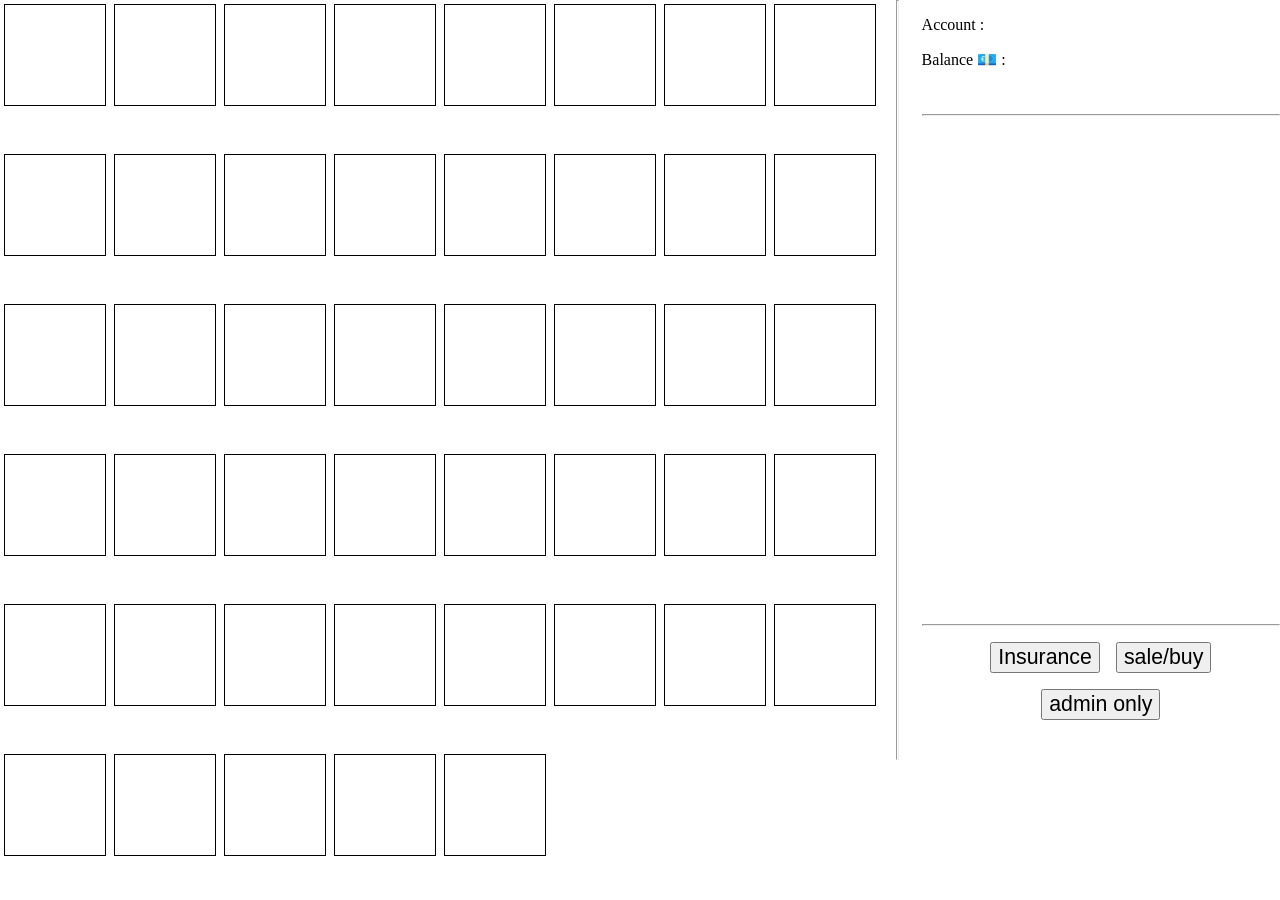
<file: index.html>
<html lang="zh-TW">
    <head>
        <link rel="stylesheet" href="./css/index.css">
    </head>

    <body>
        <div id="container" class="container">
            <div class="leftpane flex_container">
                <div class="box"></div>
                <div class="box"></div>
                <div class="box"></div>
                <div class="box"></div>
                <div class="box"></div>
                <div class="box"></div>
                <div class="box"></div>
                <div class="box"></div>
                <div class="box"></div>
                <div class="box"></div>
                <div class="box"></div>
                <div class="box"></div>
                <div class="box"></div>
                <div class="box"></div>
                <div class="box"></div>
                <div class="box"></div>
                <div class="box"></div>
                <div class="box"></div>
                <div class="box"></div>
                <div class="box"></div>
                <div class="box"></div>
                <div class="box"></div>
                <div class="box"></div>
                <div class="box"></div>
                <div class="box"></div>
                <div class="box"></div>
                <div class="box"></div>
                <div class="box"></div>
                <div class="box"></div>
                <div class="box"></div>
                <div class="box"></div>
                <div class="box"></div>
                <div class="box"></div>
                <div class="box"></div>
                <div class="box"></div>
                <div class="box"></div>
                <div class="box"></div>
                <div class="box"></div>
                <div class="box"></div>
                <div class="box"></div>
                <div class="box"></div>
                <div class="box"></div>
                <div class="box"></div>
                <div class="box"></div>
                <div class="box"></div>
            </div>

            <hr width="1" size="760" style="margin:0;float: left;">
            
            <div class="rightpane">
                <p>
                    Account : <span id="Account"></span>
                </p>
                <p>
                    Balance &#x1F4B6 : <span id="Balance"></span>
                </p>

                <hr style="margin-top: 5vh;">

                <div id="tansactionMessages" style="height: 480px;overflow: scroll"></div>

                <div style="margin-top: 20px;padding-bottom: 15px;">
                    <hr>
                    <div style="text-align:center">
                        <p>
                            <button id="insurance" style="font-size:16pt;" onclick="location.href='./insurance.html'">Insurance</button>
                            &ensp;
                            <button id="saleORbuy" style="font-size:16pt;" onclick="location.href='./saleORbuy.html'">sale/buy</button>
                        </p>
                        <button id="command" style="font-size:16pt;" onclick="location.href='./admin.html'">admin only</button>
                    </div>
                </div>
            </div>
        </div>

        <script src="https://cdn.ethers.io/lib/ethers-5.2.umd.min.js" type="application/javascript"></script>
        <script src="./js/abis.js"></script>
        <script src="./js/object.js"></script>
        <script src="./js/utils/connect.js"></script>
        <script src="./js/index/info.js"></script>
        <script src="./js/utils/handleLogin.js"></script>
        <script src="./js/index/transactionMessages.js"></script>
        <script src="./js/index/index.js"></script>
    </body>
</html>
</file>
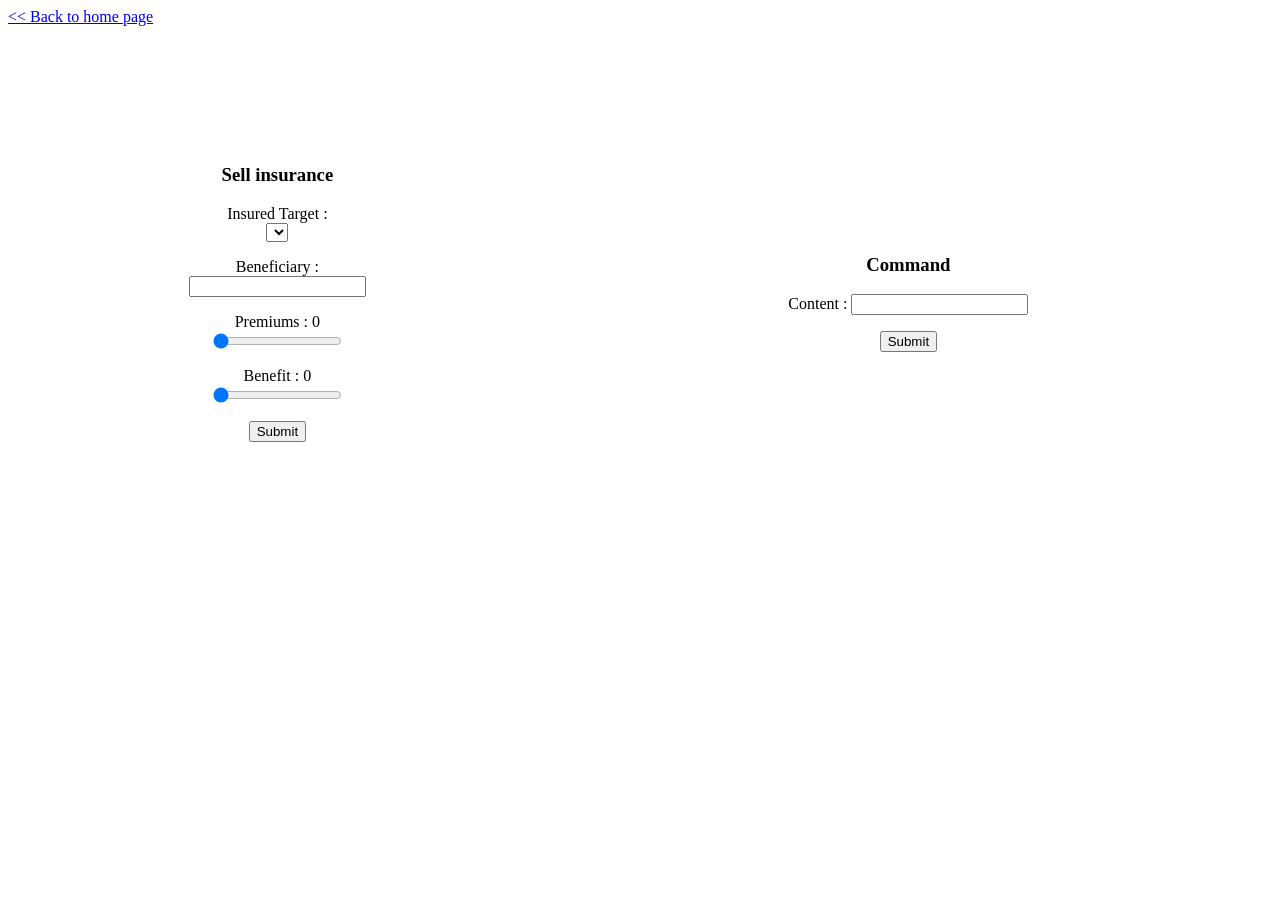
<file: admin.html>
<html>
    <head>
    </head>

    <body>
        <div id="container" style="height:760px">
            <a href="./index.html"><< Back to home page</a>
            <div style="width:100%;margin-top:15vh;">
                <table style="width:100%"><tr>
                    <td align="center">
                        <h3> Sell insurance </h3>
                        <form>
                            <p>
                                Insured Target : <br>
                                <select id="opt"></select>
                            </p>
                            <p>
                                Beneficiary : <br>
                                <input id="Beneficiary" type="text">
                            </p>
                            <p>
                                Premiums : 
                                <span id="premiumsAmount">0</span><br>
                                <input id="Premiums" type="range" value="0" min="0" oninput="updateRangeValue('premiumsAmount', this.value)">
                            </p>
                            <p>
                                Benefit : 
                                <span id="benefitAmount">0</span><br>
                                <input id="Benefit" type="range" value="0" min="0" oninput="updateRangeValue('benefitAmount', this.value)">
                            </p>
                        </form>
                        <p>
                            <button 
                            onclick="buildInsurance(document.querySelector('#opt').value, document.querySelector('#Beneficiary').value, document.querySelector('#Premiums').value, document.querySelector('#Benefit').value)">
                            Submit 
                            </button>
                        </p>
                    </td>
                    <td align="center">
                        <h3> Command </h3>
                        <form>
                            <p>
                                Content : <input id="cmd" type="text">
                            </p>
                            <span id="msg" style="color:red"></span>
                        </form>
                        <p>
                            <button onclick="command(document.querySelector('#cmd').value)">Submit</button>
                        </p>
                    </td>
                </tr></table>
            </div>
        </div>

        <script src="https://cdn.ethers.io/lib/ethers-5.2.umd.min.js" type="application/javascript"></script>
        <script src="./js/abis.js"></script>
        <script src="./js/object.js"></script>
        <script src="./js/utils/connect.js"></script>
        <script src="./js/utils/handleLogin.js"></script>
        <script src="./js/admin/command.js"></script>
        <script src="./js/admin/newInsurance.js"></script>
        <script src="./js/admin/formTools.js"></script>
        <script src="./js/admin/admin.js"></script>
    </body>

</html>
</file>
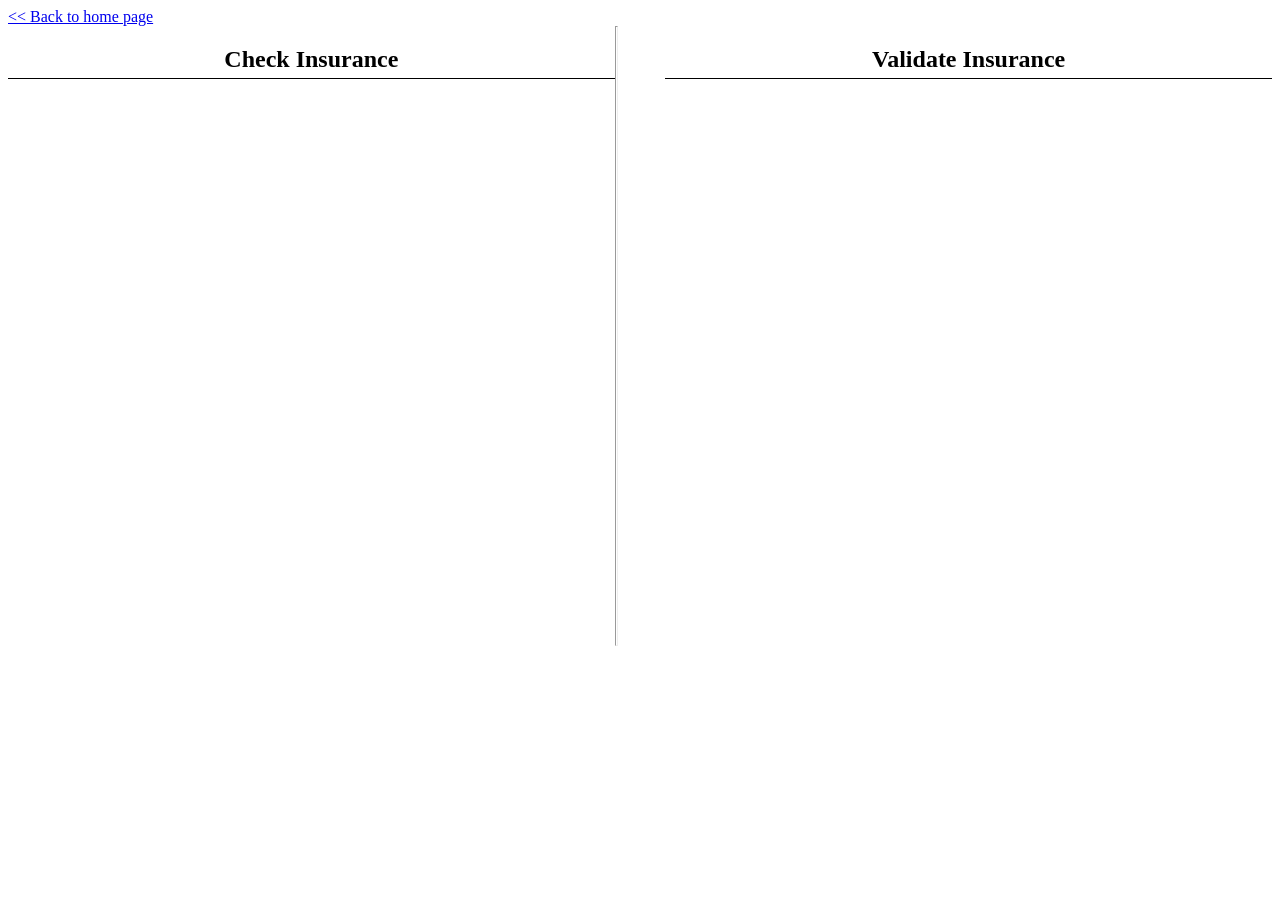
<file: insurance.html>
<html>
    <head>
        <link rel="stylesheet" href="./css/insurance.css">
    </head>

    <body>
        <div id="container" style="height:760px">
            <a href="./index.html"><< Back to home page</a>
            <div>
                <div class="leftpane" style="text-align:center;overflow:scroll;">
                    <h2 style="padding-bottom:5px;border-bottom:1px solid black">Check Insurance</h2>
                    <div id="toCheck"></div>

                </div>

                <hr width="1" size="620" style="margin:0;float: left;">
                
                <div class="rightpane" style="text-align:center;overflow:scroll;">
                    <h2 style="padding-bottom:5px;border-bottom:1px solid black">Validate Insurance</h3>
                    <div id="toValidate"></div>
                </div>
            </div>
        </div>

        <script src="https://cdn.ethers.io/lib/ethers-5.2.umd.min.js" type="application/javascript"></script>
        <script src="./js/abis.js"></script>
        <script src="./js/object.js"></script>
        <script src="./js/utils/connect.js"></script>
        <script src="./js/insurance/payInsurance.js"></script>
        <script src="./js/insurance/triggerInsurance.js"></script>
        <script src="./js/utils/handleLogin.js"></script>
        <script src="./js/insurance/loader.js"></script>
        <script src="./js/insurance/insurance.js"></script>
    </body>

</html>
</file>
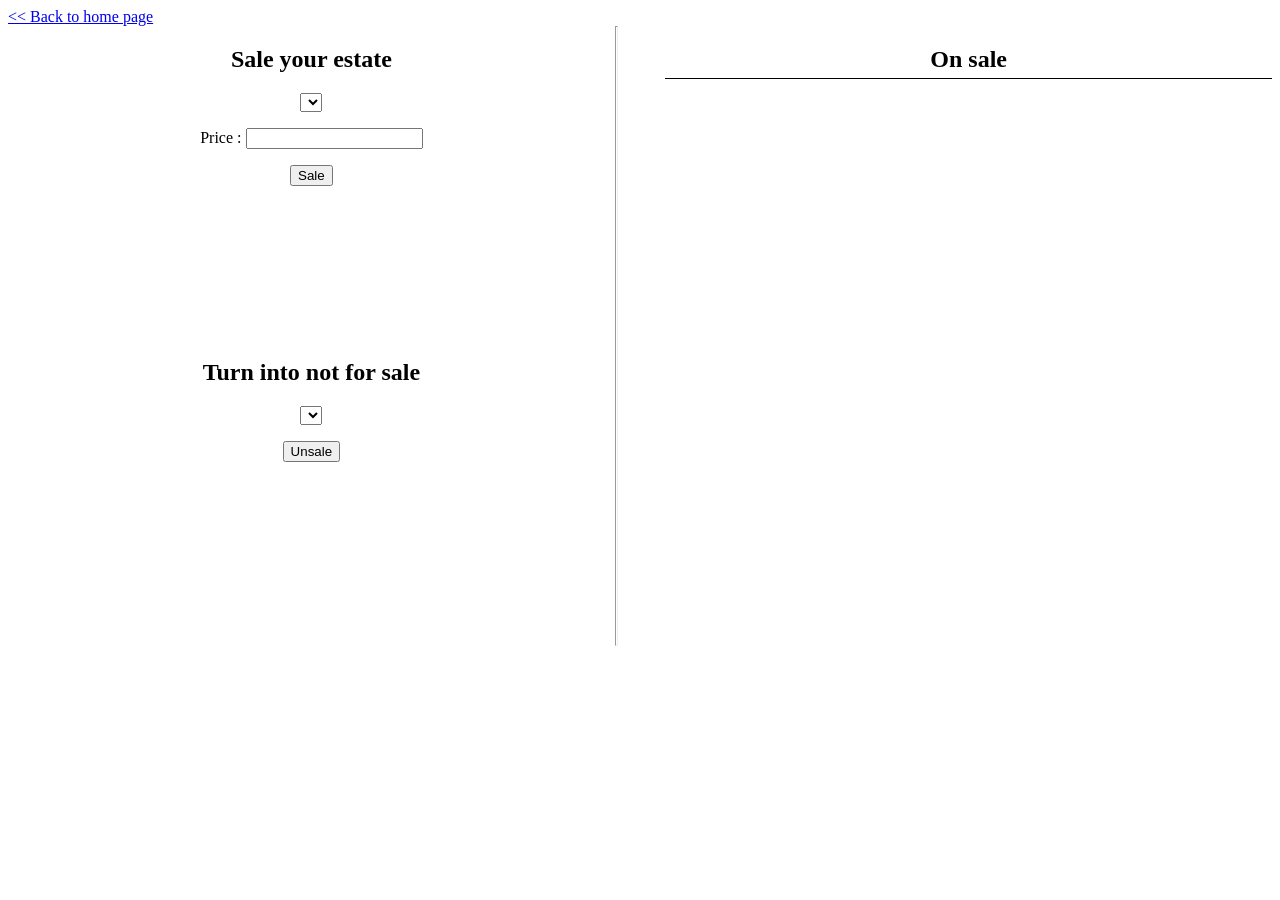
<file: saleORbuy.html>
<html>
    <head>
        <link rel="stylesheet" href="./css/saleorbuy.css">
    </head>

    <body>
        <div id="container" style="height:760px">
            <a href="./index.html"><< Back to home page</a>
            <div>
                <div class="leftpane" style="text-align:center;">
                    <h2>Sale your estate</h2>
                    <form>
                        <p> 
                            <select id="Estate"></select>
                        </p>
                        <p>
                            Price : <input type="text" id="Price">
                        </p>
                    </form>
                    <button onclick="SaleEstate(document.querySelector('#Estate').value, document.querySelector('#Price').value)">Sale</button>

                    <div style="height:17vh"></div>

                    <h2>Turn into not for sale</h2>
                    <form>
                        <p> 
                            <select id="OnSaleEstate"></select>
                        </p>
                    </form>
                    <button onclick="UnSaleEstate(document.querySelector('#OnSaleEstate').value)">Unsale</button>
                </div>  

                <hr width="1" size="620" style="margin:0;float: left;">
                
                <div class="rightpane" style="text-align:center;overflow:scroll;">
                    <h2 style="padding-bottom:5px;border-bottom:1px solid black">On sale</h3>
                    <div id="OnSale"></div>
                </div>
            </div>
        </div>

        <script src="https://cdn.ethers.io/lib/ethers-5.2.umd.min.js" type="application/javascript"></script>
        <script src="./js/abis.js"></script>
        <script src="./js/object.js"></script>
        <script src="./js/utils/connect.js"></script>
        <script src="./js/utils/handleLogin.js"></script>
        <script src="./js/saleorbuy/loader.js"></script>
        <script src="./js/saleorbuy/saleEstate.js"></script>
        <script src="./js/saleorbuy/buyEstate.js"></script>
        <script src="./js/saleorbuy/saleORbuy.js"></script>
    </body>

</html>
</file>
<file: css/index.css>
body, html {
    width: 100%;
    height: 100%;
    margin: 0;
}

.container {
    width: 100%;
    height: 100%;
}

.leftpane {
    width: 70%;
    height: 100%;
    float: left;
    border-collapse: collapse;
}

.rightpane {
    width: 28%;
    height: 100%;
    position: relative;
    float: right;
    border-collapse: collapse;
}

.flex_container {
    display: flex;
    flex-wrap: wrap;
    align-items: stretch;
}

.box {
    margin: 4px;
    border: 1px solid black;
    width: 100px;
    height: 100px;
    text-align: left;
    word-wrap: break-word;
    text-align: center;
}
</file>
<file: css/insurance.css>
.leftpane {
    width: 48%;
    height: 620px;
    float: left;
    border-collapse: collapse;
}

.rightpane {
    width: 48%;
    height: 620px;
    position: relative;
    float: right;
    border-collapse: collapse;
}
</file>
<file: css/saleorbuy.css>
.leftpane {
    width: 48%;
    height: 620px;
    float: left;
    border-collapse: collapse;
}

.rightpane {
    width: 48%;
    height: 620px;
    position: relative;
    float: right;
    border-collapse: collapse;
}
</file>
